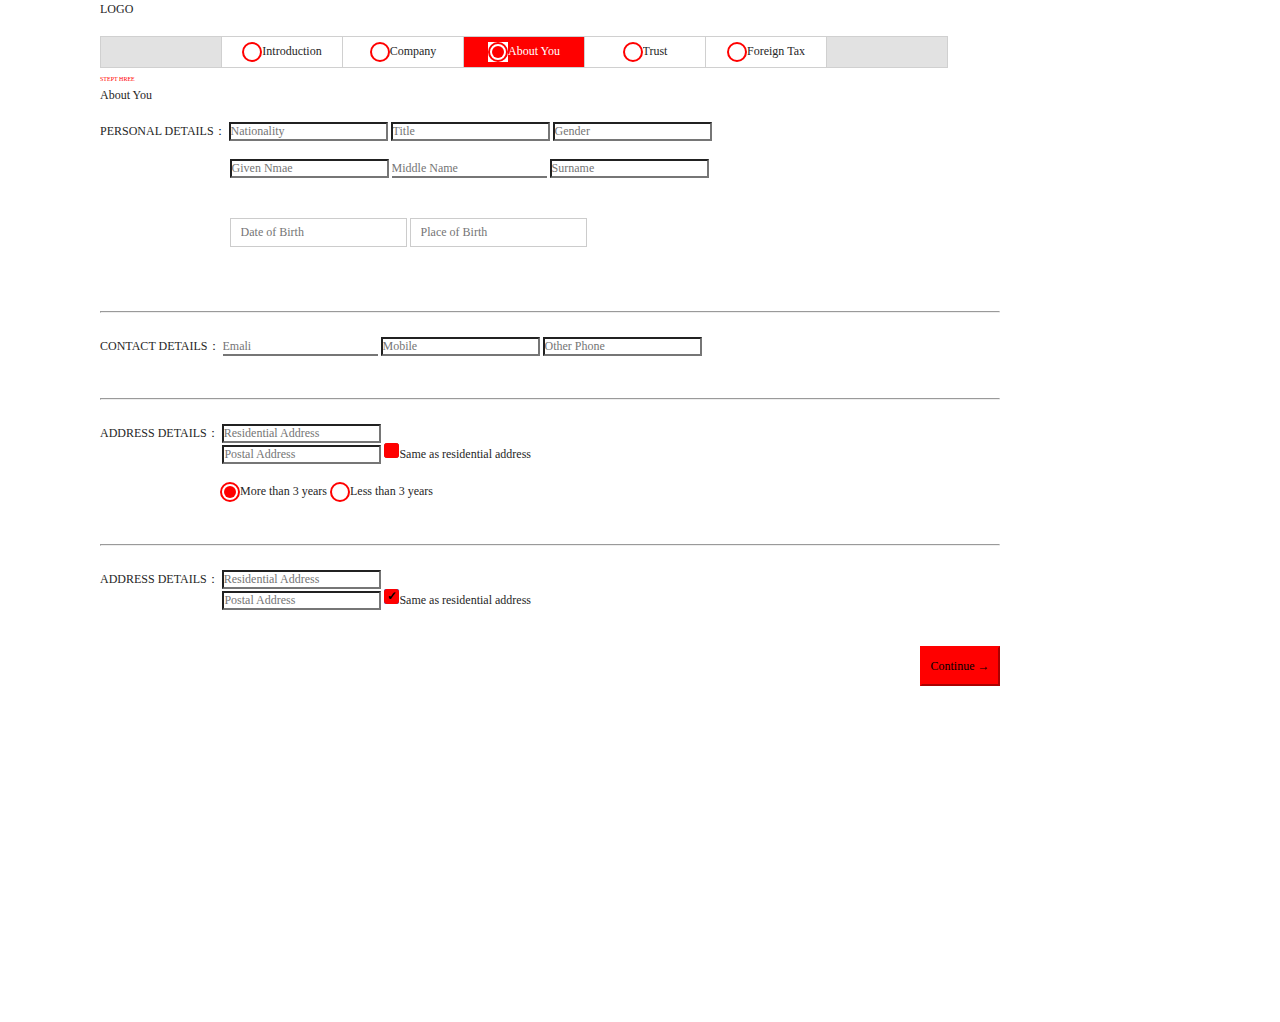
<file: hhz01/data.html>
<!DOCTYPE html>
<html lang="en">
	<head>
		<meta charset="UTF-8">
		<title>css样式添加</title>

		<link rel="stylesheet" href="css/dateTime.css">
		<link rel="stylesheet" href="css/style.css">
	</head>
	
	<style type="text/css">
	

	</style>
	<body>

		<div style="margin-left: 100px;">
			
			<div class="head" id="head">
				<div>LOGO</div>
			 <br>
			      <table border="1" bordercolor="white" align="center"  cellspacing="0" >
			        <tr>
					<td style="background: #E2E2E2;text-indent: 6em;">&nbsp;&nbsp;</td>
			          <td   ><input class="radio_type" type="radio" name="type" />Introduction</td>
			          <td ><input class="radio_type" type="radio" name="type"  />Company</td>
			          <td  style="background: #FF0000;color: #FFFFFF;"><input class="radio_type" type="radio" name="type" checked />About You</td>
			          <td ><input class="radio_type" type="radio" name="type" />Trust</td>
			          <td ><input class="radio_type" type="radio" name="type" />Foreign Tax</td>
			       <td class="gray">&nbsp;&nbsp;</td>
					</tr>
			      </table>
			   
			</div>
			
			<label style="color: red;font-size: 6px;">STEPT HREE</label><br />
			<label style="size: 24px;"><strong>About You</strong></label>

			<br />
			<br />
			<form style="width: 900px;height: 900px;">
				<div>
					<span style="">PERSONAL DETAILS：</span>

					<label for="nation">
						<input type="text" list="Nation" placeholder="Nationality">
						<datalist id="Nation">
							<option value="National"></option>
							<option value="China"></option>
							<option value="America"></option>
						</datalist>
					</label>


					<label>
						<input type="text" list="Title" placeholder="Title">
						<datalist id="Title">
							<option value="Title1"></option>
							<option value="theme2"></option>
						</datalist>

					</label>

					<label>
						<input type="text" list="gender" placeholder="Gender">
						<datalist id="gender">
							<option value="male"></option>
							<option value="female"></option>
						</datalist>

					</label>
				</div><br>
				<div style="text-indent: 10.8em;">

					<label><input type="text" name="username" class="width" placeholder="Given Nmae" /></label>
					<!-- <label><input type="text" name="username" class="width" placeholder="Middle Nerre" /></label> -->

					<label><input style="border-top:0;border-left:0;border-right:0;" type="text" placeholder="Middle Name" /></label>
					<label><input type="text" name="username" class="width" placeholder="Surname" /></label>

				</div>

				<!-- 日期 -->
				<div class="mycontainer" style="text-indent: 10.8em;">
					<input type="text" placeholder="Date of Birth" id="date">
					<input type="text" placeholder="Place of Birth">

				</div>
				<br>
				<hr>
				<br />
				<div class="item">
					<span>CONTACT DETAILS：</span>
					<label><input style="border-top:0;border-left:0;border-right:0;" type="text" name="username" class="width"
						 placeholder="Emali" /></label>
					<label><input type="text" name="username" class="width" placeholder="Mobile" /></label>
					<label><input type="text" name="username" class="width" placeholder="Other Phone" /></label>
				</div>
				<br>
				<br>
				<hr>
				<br>
				<div class="item">
					<span>ADDRESS DETAILS：</span>

					<input type="text" placeholder="Residential Address">
					<div style="text-indent: 10.2em;">
						
						<input type="text" placeholder="Postal Address">
						<label><input class="check" type="checkbox" name="like" value="2">Same as residential address</label>
						<br>
					</div>
					<br />
					<div style="text-indent: 10em;">
						<input type="radio" class="radio_type" name="years" value="more" checked >More than 3 years
						<input type="radio" class="radio_type" name="years" value="less">Less than 3 years
					</div>
				</div>
				<br>
				<br>
				<hr>
				<br>
					<span>ADDRESS DETAILS：</span>
					<input type="text" placeholder="Residential Address">
					<br />
					<div style="text-indent: 10.2em;">
						<input type="text" placeholder="Postal Address">
						<label><input type="checkbox"  name="like" value="2" checked>Same as residential address</label>
						<br>
					</div>

				
				<br><br>
				<p align="right">
					<input type="submit" value="Continue →" class="top">
				</p>
			</form>
		</div>
		
		
		<script type="text/javascript" src="js/jquery.min.js"></script>
		<script type="text/javascript" src="js/dateTime.min.js"></script>
		<script type="text/javascript">
			$("#date").datetime({
				type: "date",
				value: [2019, 9, 31],
				success: function(res) {
					console.log(res)
				}
			})
		</script>

	</body>
</html>
</file>
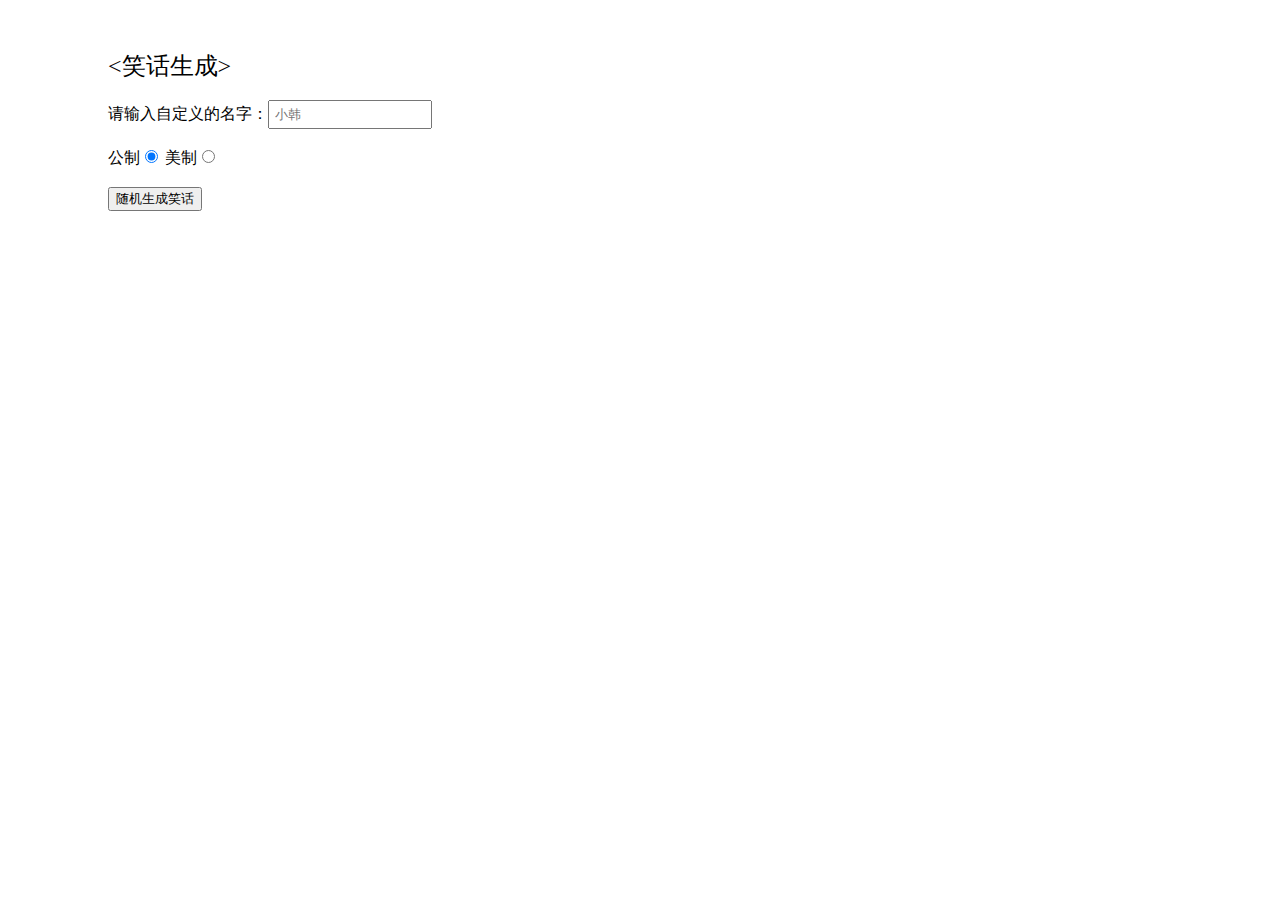
<file: joke/joke.html>
<!DOCTYPE html>
<html>
	<head>
		<meta charset="utf-8" />
		<title>笑话生成</title>
		<link rel="stylesheet" href="css/joke.css">
		<script type="text/javascript" src="js/joke.js"></script>
	</head>
	<body>
		<div>
			<span class="title1">
				<笑话生成>
			</span>
			<br /><br />
			<label for="customname">请输入自定义的名字：</label><input type="text" id="customname" placeholder="小韩" />
			<br>
			<br />


			<label for="chinese">公制</label><input id="chinese" type="radio" name="cu" value="chinese" checked>
			<label for="english">美制</label><input id="english" type="radio" name="cu" value="english">
			
		
			<br />
			<br />

			<button class="randomize">随机生成笑话</button>
			<br />
			<br />
			<p class="story">笑话：</p>

		</div>
	</body>
</html>
</file>
<file: hhz01/css/dateTime.css>
@charset "utf-8";
/* *{
margin:0; padding:0;
} */
body, html body {
    color: #262626;
    font: 12px/1.5 Microsoft YaHei,tahoma,arial,Hiragino Sans GB,sans-serif;
}
body, div, dl, dt, dd, ul, ol, li, h1, h2, h3, h4, h5, h6, pre, code, form, fieldset, legend, input, button, textarea, p, blockquote, th, td { margin: 0; padding: 0; font-family: "微软雅黑"; }
fieldset, img { border: 0; } 
ul, ol, li { list-style: none; font-family:'Microsoft YaHei'; }
address, caption, cite, code, dfn, em, strong, th, var, optgroup { font-style: normal; font-weight: normal; }
h1, h2, h3, h4, h5, h6 { font-size: 100%; font-weight: normal; }
input, button, textarea, select, optgroup, option { font-family: inherit; font-size: inherit; font-style: inherit; font-weight: inherit; background-color: #fff;}
a{text-decoration:none;}
a:hover{
text-decoration: none;
}
input, button, textarea{ *font-size: 100%;}
ol, ul { list-style: none; }
/* tables still need 'cellspacing="0"' in the markup */
table,tr,td { border-collapse: collapse; border-spacing: 0; margin:0;padding:0;}
caption, th { text-align: left; }
.clearfix { clear: both; zoom:1;}
.clearfix:after { display: block; clear: both; content: "\0020"; visibility: hidden; height: 0; }
.mycontainer{
	width:960px;
	margin:40px auto;
}
.dateTimeWrap{
    display: none;
    -webkit-user-select:none;
    -moz-user-select:none;
    -ms-user-select:none;
    -o-user-select:none;
    user-select:none;
    background: #494a4a;
    padding:10px;
    position: fixed;
    left:0;
    top:0;
    z-index:999;
    font-size:14px;
    color:#e2e2e2;
    width:240px;
}
.datePart li.curDay{
    color:#1ea0fa;
}
#dayDat li:hover{
    border:2px double #fff;
    background: #1ea0fa;
    color:#fff;
}
#dateTime{
    *float:left
}
.dateTimeHead{
    *overflow:hidden;
    padding:8px 0px 4px;
}
.datePart li{
    border:2px double transparent;
    float: left;
    cursor: default;
    vertical-align: middle;
    width: 30px;
    height: 26px;
    text-align: center;
    line-height: 26px;
}
.datePart ul{
    overflow: hidden;
}
.changeMonth{
    float: right
}
.changeMonth #pre,.changeMonth #next{
    display: inline-block;
    width:20px;
    height:20px;
    cursor: default;
    color:#333;
    background: #fff;
    text-align: center;
    line-height:20px;
}
.changeMonth #next{
    margin-left: 10px;
}
.dateTimeFoot span,.timeFooter span{
    cursor: pointer;
    display: inline-block;
    background: #fff;
    color: #333;
    height:20px;
    line-height: 20px;
    width:50px;
    text-align: center;
    margin-left: 6px;
    float:right;
}
.timePart{
    text-align:center;
    color:#333;
    line-height: 22px;
}
.timePart p,.timePart ul{
    background: #fff;
}
.timePart>ul>li{
    float: left;
    width:119px;
    background: #fff;
    color:#333;
    border:1px solid #ccc;
    border-right:none;
}
.timePart ul{
    overflow: hidden;
}
.timePart>ul>li p{
    line-height: 30px;
    border-bottom:1px solid #ccc;
}
.timePart ol{
    height:180px;
    overflow-y: hidden;
    *overflow-y: auto;
    overflow-x: hidden;
}
.timePart ol:hover{
    overflow-y:auto;
}
.timePart ol:hover li{
    padding-left:17px;
    *padding-left:0;
}
.timePart ol li{
    line-height: 30px;
}
.timePart ol li.cur{
    background: #1ea0fa;
    color: #fff
}
.dateTimeFoot,.timeFooter{
    overflow:hidden;
    margin-top: 10px;
    height: 20px;
}
.timeFooter span{
    width:80px;
}
.timeFooter #ensure{
    width:50px;
}
.dateTimeFoot .selTime,.timeFooter .selTime{
    float:left;
    margin-left:0;
    display:none;
}
.selTime{
    width:80px!important;
}
#yearSelect{
    margin-right: 6px;
}
.darkgrey{
    color:#d0d0d0 !important;
}

.mycontainer input{
	border:1px solid #ccc;
	padding:6px 10px;
}
</file>
<file: hhz01/css/style.css>
.top{
	border-color: #FF0000;
	background: #FF0000;
	width: 80px;
	height: 40px;
}
.check{
	background: red;
	background-color: #FF0000;
}

table{
	
	border-color: #D0D0D0;
}

input[type=checkbox]{
	     cursor: pointer;
	     position: relative;
	     width: 15px;
	     height: 15px;
	     font-size: 14px;
	}
	
	input[type=checkbox]::after{
	     position: absolute;
	     top: 0;
	     background-color: red;
	     color: #000;
	     width: 15px;
	     height: 15px;
	     display: inline-block;
	     visibility: visible;
	     padding-left: 0px;
	     text-align: center;
	     content: ' ';
	     border-radius: 3px
	}
	        
	input[type=checkbox]:checked::after{
	     content: "✓";
	     font-size: 12px;
	     font-weight: bold;
	}
	td{
		
		width: 120px;
		height: 30px;
		text-align: center;
		font-size: 12px;
	}
	.continue{
		
		
	}
	.gray{
		
		background: #E2E2E2;
		border-left: #FFFFFF;
		text-indent: 6em;
		
	}
	.radio_type{
	    width: 20px;
	    height:20px;
	    appearance: none;
	    position: relative;
	 }
	 .radio_type:before{
	    content: " ";
	    background:white;
	    width: 16px;
	    height: 16px;
		color: #FF0000;
	    border: 2px solid red;
	    display: inline-block;
	    border-radius: 50%;
	    vertical-align: middle;
	 }
	 
	 .radio_type:checked:after{
	    content: '';
	    width: 12px;
	    height: 12px;
	    text-align: center;
	    background:red;
	    border-radius: 50%;
	    display: block;
	    position: absolute;
	    top: 4px;
	    left: 4px;
	 }
</file>
<file: joke/css/joke.css>
div {
	margin-left: 100px;
	margin-top: 50px;
}

.title1 {
	border: 1;
	text-align: center;
	font-size: 24px;
	font-family: "楷体";
}

input[type="text"] {
	padding: 5px;
	width: 150px;
}

p {
	font-family: "黑体";
	font-size: 16px;
	color: gold;
	visibility: hidden;

}
</file>
